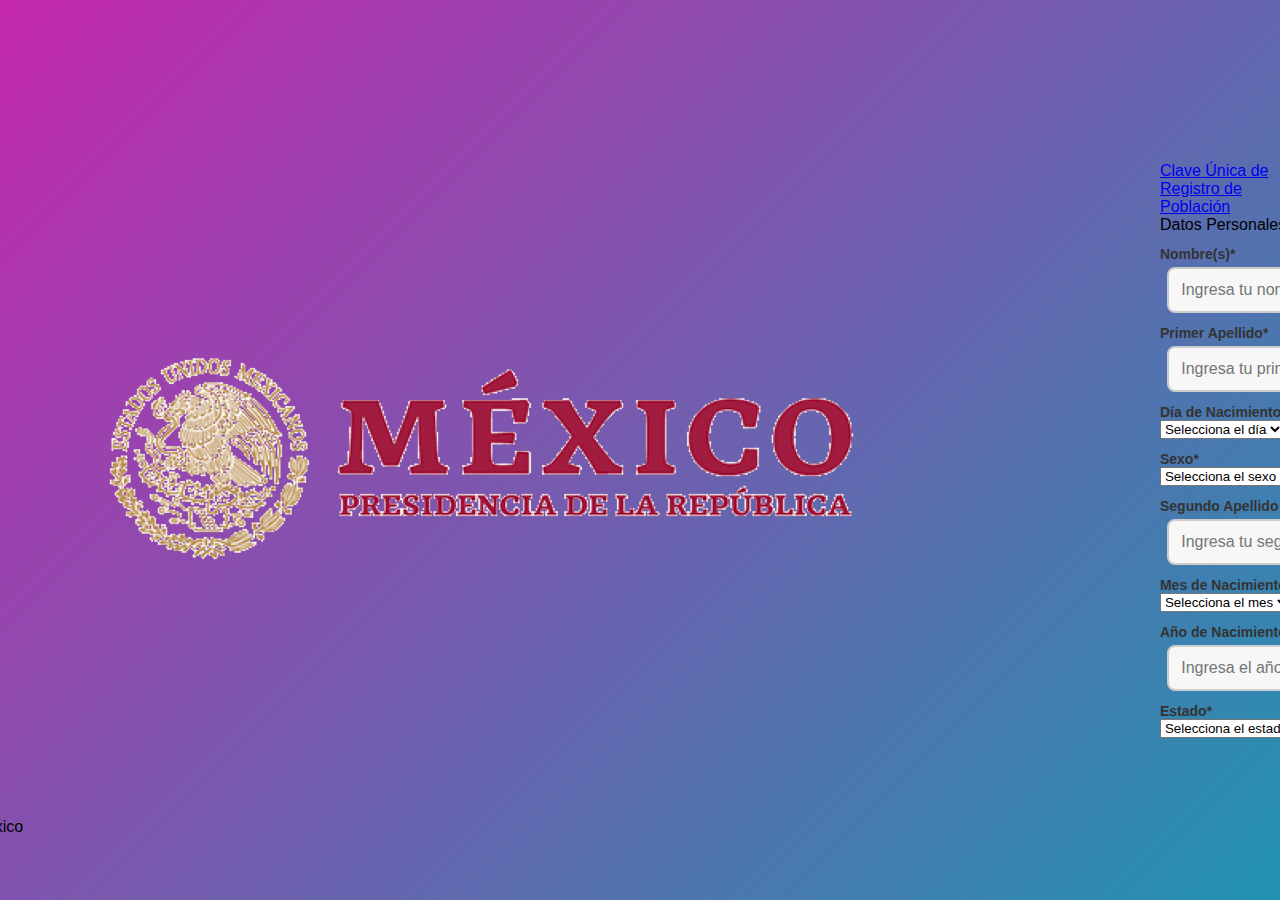
<file: index.html>
<html>
  <head>
    <title>Registro de Población</title>
    <link rel="stylesheet" href="styles.css">
  <link rel="icon" type="image/png" href="imagenes/image.png" sizes="180x180, 100x102, 70x64">
    <link rel="stylesheet" href="styles.css">
  </head>
  <body>
    <div class="header">
      <img alt="Gobierno de México logo" src="imagenes/Logo_Presidencia_de_la_República_del_Gobierno_de_México.png"/>
      <span>Gobierno de México</span>
      
    </div>
    <div class="principal">
      <div class="tabs">
        <div class="tab"><a href="https://www.gob.mx/ActaNacimiento/" target="_blank">Clave Única de Registro de Población</a></div>
        <div class="tab active">Datos Personales</div>
        
      </div>
      <div class="form-group grid">
        <div class="column">
          <div class="form-item">
            <label for="nombre">Nombre(s)*</label>
            <input id="nombre" placeholder="Ingresa tu nombre(s)" type="text"/>
          </div>
          <div class="form-item">
            <label for="primer-apellido">Primer Apellido*</label>
            <input id="primer-apellido" placeholder="Ingresa tu primer apellido" type="text"/>
          </div>
          <div class="form-item">
            <label for="dia-nacimiento">Día de Nacimiento*</label>
            <select id="dia-nacimiento">
              <option>Selecciona el día</option>
              <option>01</option>
              <option>02</option>
              <option>03</option>
              <option>04</option>
              <option>05</option>
              <option>06</option>
              <option>07</option>
              <option>08</option>
              <option>09</option>
              <option>10</option>
              <option>11</option>
              <option>12</option>
              <option>13</option>
              <option>14</option>
              <option>15</option>
              <option>16</option>
              <option>17</option>
              <option>18</option>
              <option>19</option>
              <option>20</option>
              <option>21</option>
              <option>22</option>
              <option>23</option>
              <option>24</option>
              <option>25</option>
              <option>26</option>
              <option>27</option>
              <option>28</option>
              <option>29</option>
              <option>30</option>
              <option>31</option>
            </select>
          </div>
          <div class="form-item">
            <label for="sexo">Sexo*</label>
            <select id="sexo">
              <option>Selecciona el sexo</option>
              <option>Masculino</option>
              <option>Femenino</option>
              <option>Prefiero No Decirlo</option>
            </select>
          </div>
        </div>
        <div class="column">
          <div class="form-item">
            <label for="segundo-apellido">Segundo Apellido</label>
            <input id="segundo-apellido" placeholder="Ingresa tu segundo apellido" type="text"/>
          </div>
          <div class="form-item">
            <label for="mes-nacimiento">Mes de Nacimiento*</label>
            <select id="mes-nacimiento">
              <option>Selecciona el mes</option>
              <option>ENERO</option>
              <option>FEBRERO</option>
              <option>MARZO </option>
              <option>ABRIL</option>
              <option>MAYO</option>
              <option>JUNIO</option>
              <option>JULIO</option>
              <option>AGOSTO</option>
              <option>SEPTIEMBRE</option>
              <option>OCTUBRE</option>
              <option>NOVIEMBRE</option>
              <option>DICIEMBRE</option>
            </select>
          </div>
          <div class="form-item">
            <label for="ano-nacimiento">Año de Nacimiento*</label>
            <input id="ano-nacimiento" placeholder="Ingresa el año Ej. 1943" type="text"/>
          </div>
          <div class="form-item">
            <label for="estado">Estado* <i class="fa fa-question-circle"></i></label>
            <select id="estado">
              <option>Selecciona el estado</option>
              <option>Aguascalientes</option>
              <option>Baja California</option>
              <option>Baja California Sur</option>
              <option>Campeche</option>
              <option>Chiapas</option>
              <option>Chihuahua</option>
              <option>Coahuila</option>
              <option>Colima</option>
              <option>Durango</option>
              <option>Estado de México</option>
              <option>Guanajuato</option>
              <option>Guerrero</option>
              <option>Hidalgo</option>
              <option>Jalisco</option>
              <option>Michoacán</option>
              <option>Morelos</option>
              <option>Nayarit</option>
              <option>Nuevo León</option>
              <option>Oaxaca</option>
              <option>Puebla</option>
              <option>Querétaro</option>
              <option>Quintana Roo</option>
              <option>San Luis Potosí</option>
              <option>Sinaloa</option>
              <option>Sonora</option>
              <option>Tabasco</option>
              <option>Tamaulipas</option>
              <option>Tlaxcala</option>
              <option>Veracruz</option>
              <option>Yucatán</option>
              <option>Zacatecas</option>
              <option>Ciudad de México</option>
            </select>
          </div>
        </div>
      </div>
    </div>
    <div class="footer">
      <button onclick="window.location.href='https://www.gob.mx';">Otros Tramites De Gobierno</button>
    </div>
  </body>
</html>
</file>
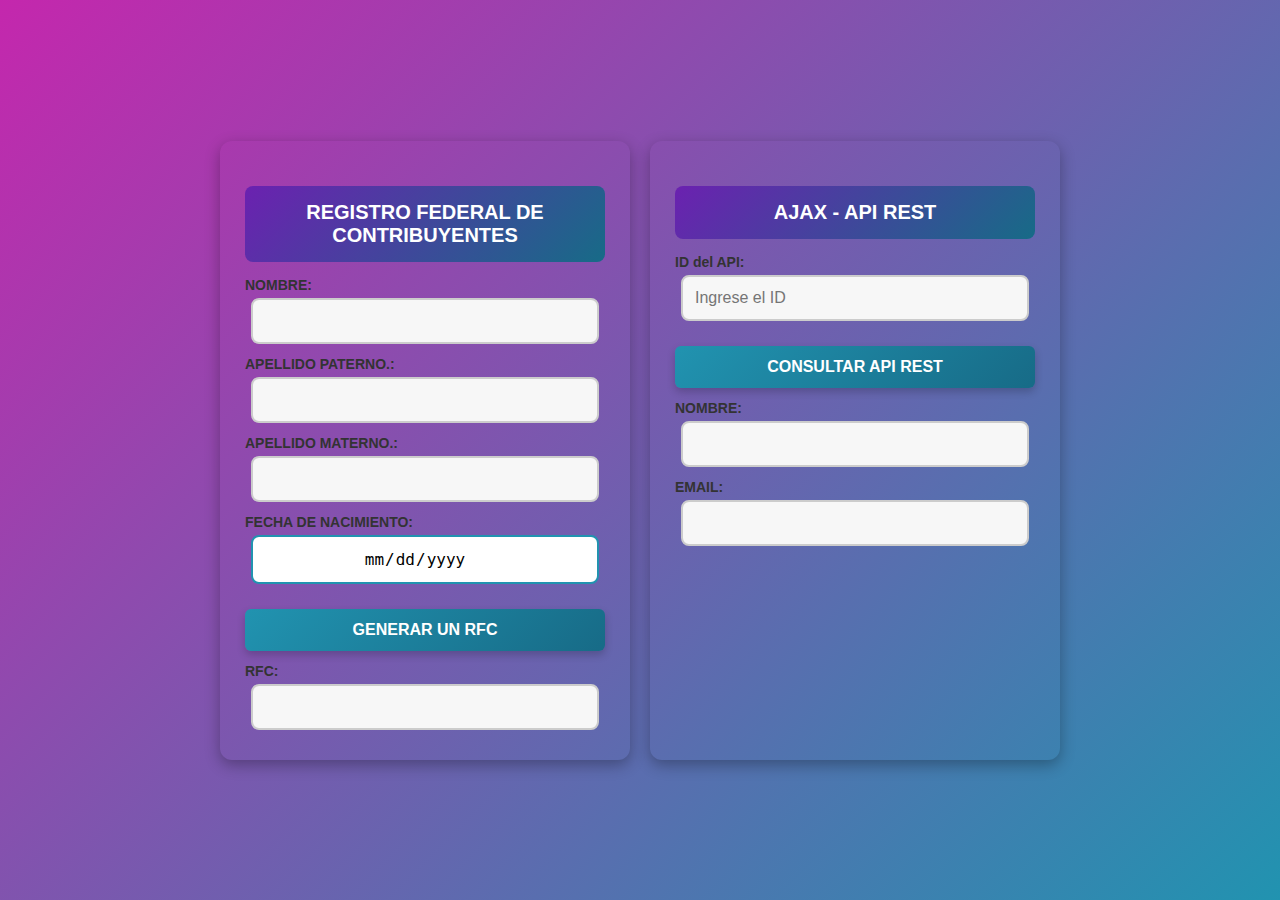
<file: index (1).html>
<!DOCTYPE html>
<html lang="es">
<head>
    <meta charset="UTF-8">
    <meta name="viewport" content="width=device-width, initial-scale=1.0">
    <title>practica1.2 SPA</title>
    <script src="https://code.jquery.com/jquery-3.6.0.min.js"></script>
    <link rel="stylesheet" href="styles.css">
</head>
<body>
    <div class="container">
        <!-- Formulario RFC -->
        <div class="box">
            <h3>REGISTRO FEDERAL DE CONTRIBUYENTES </h3>
            <label>NOMBRE:</label>
            <input type="text" id="nombre">
            <label>APELLIDO PATERNO.:</label>
            <input type="text" id="apellidoPaterno">
            <label>APELLIDO MATERNO.:</label>
            <input type="text" id="apellidoMaterno">
            <label>FECHA DE NACIMIENTO:</label>
            <input type="date" id="fechaNacimiento">
            <button id="generarRFC">GENERAR UN RFC</button>
            <label>RFC:</label>
            <input type="text" id="resultadoRFC" readonly>
        </div>
        
        <!-- Formulario API REST -->
        <div class="box">
            <h3>AJAX - API REST</h3>
            <label>ID del API:</label>
            <input type="number" id="apiId" placeholder="Ingrese el ID">
            <button id="consultarAPI">CONSULTAR API REST</button>
            <label>NOMBRE:</label>
            <input type="text" id="apiNombre" readonly>
            <label>EMAIL:</label>
            <input type="text" id="apiEmail" readonly>
        </div>
    </div>
    
    <script src="script.js"></script>
</body>
</html>
</file>
<file: styles.css>
/* Estilos generales */
body {
    font-family: 'Arial', sans-serif;
    display: flex;
    justify-content: center;
    align-items: center;
    height: 100vh;
    background: linear-gradient(135deg, #c427ad, #2193b0);
    margin: 0;
}

/* Contenedor principal */
.container {
    display: flex;
    gap: 20px;
    flex-wrap: wrap;
    justify-content: center;
}

/* Caja de formularios */
.box {
    padding: 25px;
    width: 360px;
    border-radius: 12px;
    box-shadow: 0px 5px 15px rgba(0, 0, 0, 0.3);
    transition: transform 0.3s ease-in-out, box-shadow 0.3s ease-in-out;
    text-align: center;
}

.box:hover {
    transform: scale(1.03);
    box-shadow: 0px 8px 20px rgba(0, 0, 0, 0.4);
}

/* Títulos */
h3 {
    background: linear-gradient(135deg, #6b21b0, #176b87);
    color: white;
    padding: 15px;
    text-align: center;
    border-radius: 8px;
    font-size: 20px;
    font-weight: bold;
    margin-bottom: 15px;
}

/* Etiquetas */
label {
    font-weight: bold;
    display: block;
    margin-top: 12px;
    text-align: left;
    font-size: 14px;
    color: #333;
}

/* Campos de entrada */
input {
    width: 100%;
    padding: 10px;
    margin-top: 5px;
    border: 1px solid #ccc;
    border-radius: 6px;
    font-size: 16px;
    outline: none;
    transition: border-color 0.3s ease-in-out, box-shadow 0.3s ease-in-out;
}

input:focus {
    border-color: #de3d95;
    box-shadow: 0px 0px 10px rgba(33, 147, 176, 0.4);
}

/* Botones */
button {
    width: 100%;
    padding: 12px;
    margin-top: 20px;
    background: linear-gradient(135deg, #2193b0, #176b87);
    color: white;
    border: none;
    border-radius: 6px;
    cursor: pointer;
    font-size: 16px;
    font-weight: bold;
    transition: all 0.3s ease-in-out;
    box-shadow: 0px 4px 8px rgba(0, 0, 0, 0.2);
}

button:hover {
    background: linear-gradient(135deg, #176b87, #0f4c75);
    transform: scale(1.05);
    box-shadow: 0px 6px 12px rgba(0, 0, 0, 0.3);
}

/* Responsividad */
@media (max-width: 768px) {
    .container {
        flex-direction: column;
        align-items: center;
    }
    
    .box {
        width: 90%;
        max-width: 400px;
    }
}



/* ======================== */
/* CAMPOS DE ENTRADA (INPUT) */
/* ======================== */

input {
    width: 90%; /* Ajusta el ancho para que no se pase de los bordes */
    max-width: 320px; /* Evita que se expandan demasiado */
    padding: 12px;
    margin: 5px auto; /* Centra los inputs horizontalmente */
    display: block; /* Asegura que se centren correctamente */
    border: 2px solid #ccc;
    border-radius: 8px;
    font-size: 16px;
    background: #f7f7f7;
    outline: none;
    transition: all 0.3s ease-in-out;
}

/* Efecto al enfocar el input */
input:focus {
    border-color: #2193b0;
    box-shadow: 0px 0px 8px rgba(33, 147, 176, 0.5);
    background: #ffffff;
}

/* ======================== */
/* MEJOR DISEÑO PARA INPUT TYPE DATE */
/* ======================== */

input[type="date"] {
    width: 90%;
    max-width: 320px;
    padding: 12px;
    margin: 5px auto;
    display: block;
    border: 2px solid #2193b0;
    border-radius: 8px;
    font-size: 16px;
    background: #ffffff;
    text-align: center;
    outline: none;
    cursor: pointer;
    transition: all 0.3s ease-in-out;
    appearance: none;
    -webkit-appearance: none;
    -moz-appearance: none;
}

/* Cambia el color del calendario emergente en Chrome y Edge */
input[type="date"]::-webkit-calendar-picker-indicator {
    background: url('https://cdn-icons-png.flaticon.com/512/747/747310.png') no-repeat center;
    background-size: 20px 20px;
    cursor: pointer;
    opacity: 0.8;
    transition: opacity 0.3s ease-in-out;
}

input[type="date"]::-webkit-calendar-picker-indicator:hover {
    opacity: 1;
}

/* ======================== */
/* RESPONSIVIDAD */
/* ======================== */
@media (max-width: 768px) {
    input[type="date"] {
        width: 100%;
    }
}
</file>
